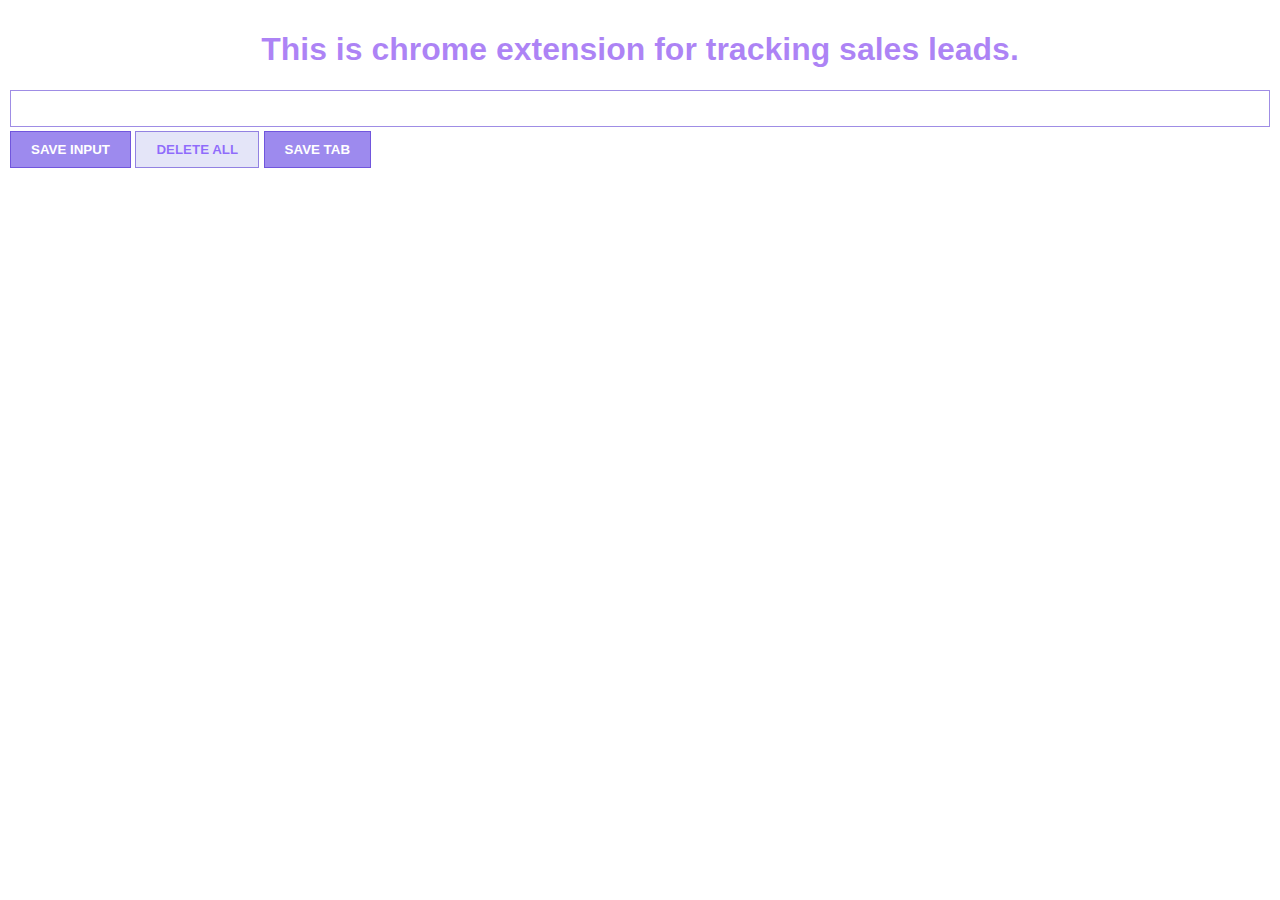
<file: index.html>
<!DOCTYPE html>
<html lang="en">
<head>
    <link rel="stylesheet" href="./chrome.css">
    <title>Lead's Tracker</title>
</head>
<body>  
    <h1 class="start">This is chrome extension for tracking sales leads.</h1>
    <input type="text" id="input-el">
        <button id="input-btn">SAVE INPUT</button>
        <button id="delete-btn">DELETE ALL</button>
        <button id="tab-btn">SAVE TAB</button>
        <ul id="ul-el">
        </ul>
    <script src="chrome.js"></script>
</body>
</html>
</file>
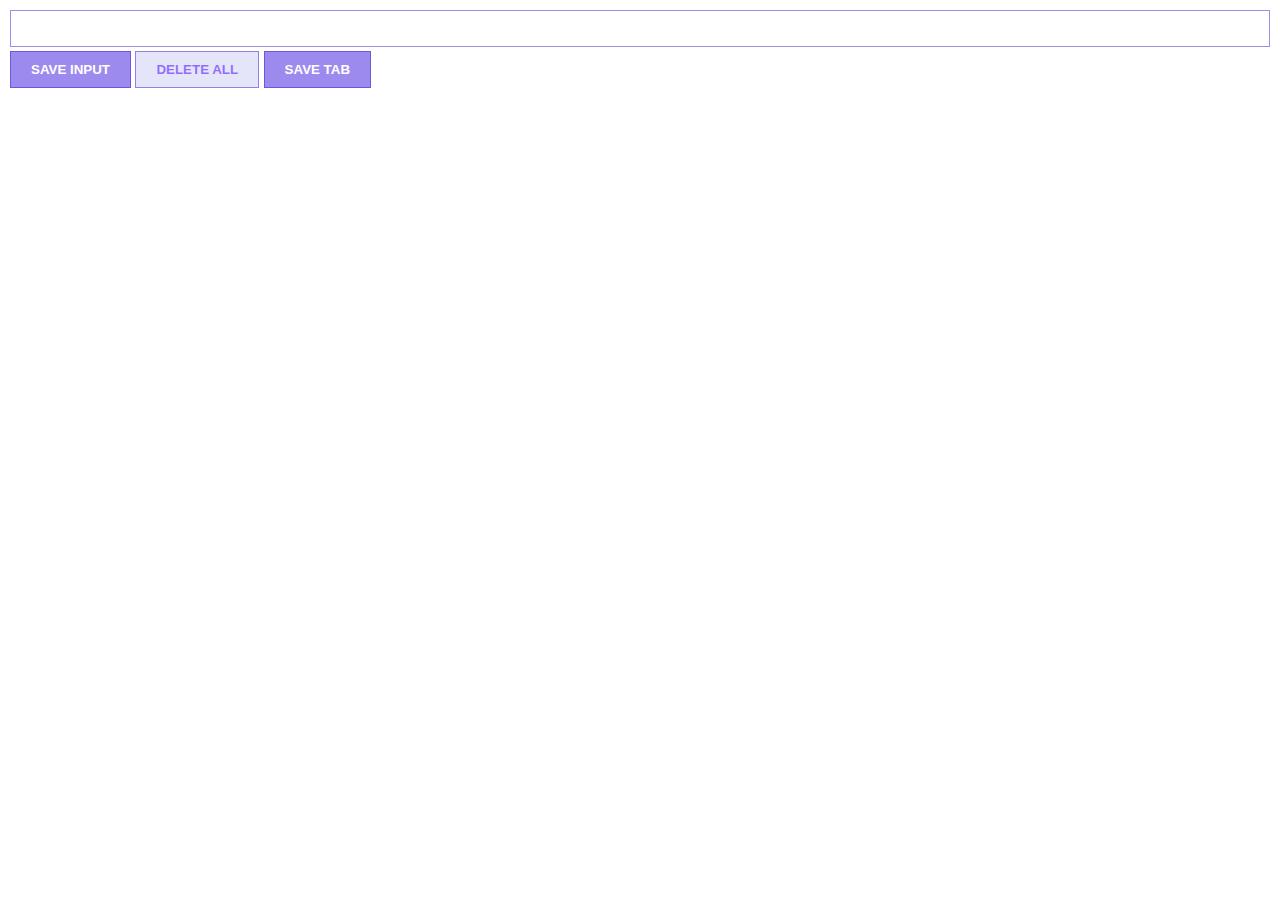
<file: chrome.html>
<!DOCTYPE html>
<html lang="en">
<head>
    <link rel="stylesheet" href="./chrome.css">
    <title>Lead's Tracker</title>
</head>
<body>
    <input type="text" id="input-el">
        <button id="input-btn">SAVE INPUT</button>
        <button id="delete-btn">DELETE ALL</button>
        <button id="tab-btn">SAVE TAB</button>
        <ul id="ul-el">
        </ul>
    <script src="chrome.js"></script>
</body>
</html>
</file>
<file: chrome.css>
body{
    margin: 0;
    padding: 10px;
    font-family: Arial, Helvetica, sans-serif;
    min-width: 400px;
}
.start{
    color: rgba(101, 22, 237, 0.533);
    font-weight: bold;
    text-align: center;
}
input{
    width: 100%;
    padding: 10px 10px 10px 10px;
    box-sizing: border-box;
    border: 1px solid rgba(75, 42, 206, 0.533);
    margin-bottom: 4px;
}
button{
    background: rgba(72, 35, 223, 0.533);
    color: white;
    padding: 10px 20px 10px 20px;
    border: 1px solid rgba(75, 42, 206, 0.533);
    font-weight: bold;
}
#delete-btn{
    background: rgba(204, 207, 241, 0.533);
    color: rgba(68, 0, 255, 0.533);
}
ul{
    margin-top: 20px;
    list-style: none;
    padding-left: 0;
}
li{
    margin-top: 5px;
}
li a{
    color: rgba(68, 0, 255, 0.533);
    font-weight: bold;
}
</file>
